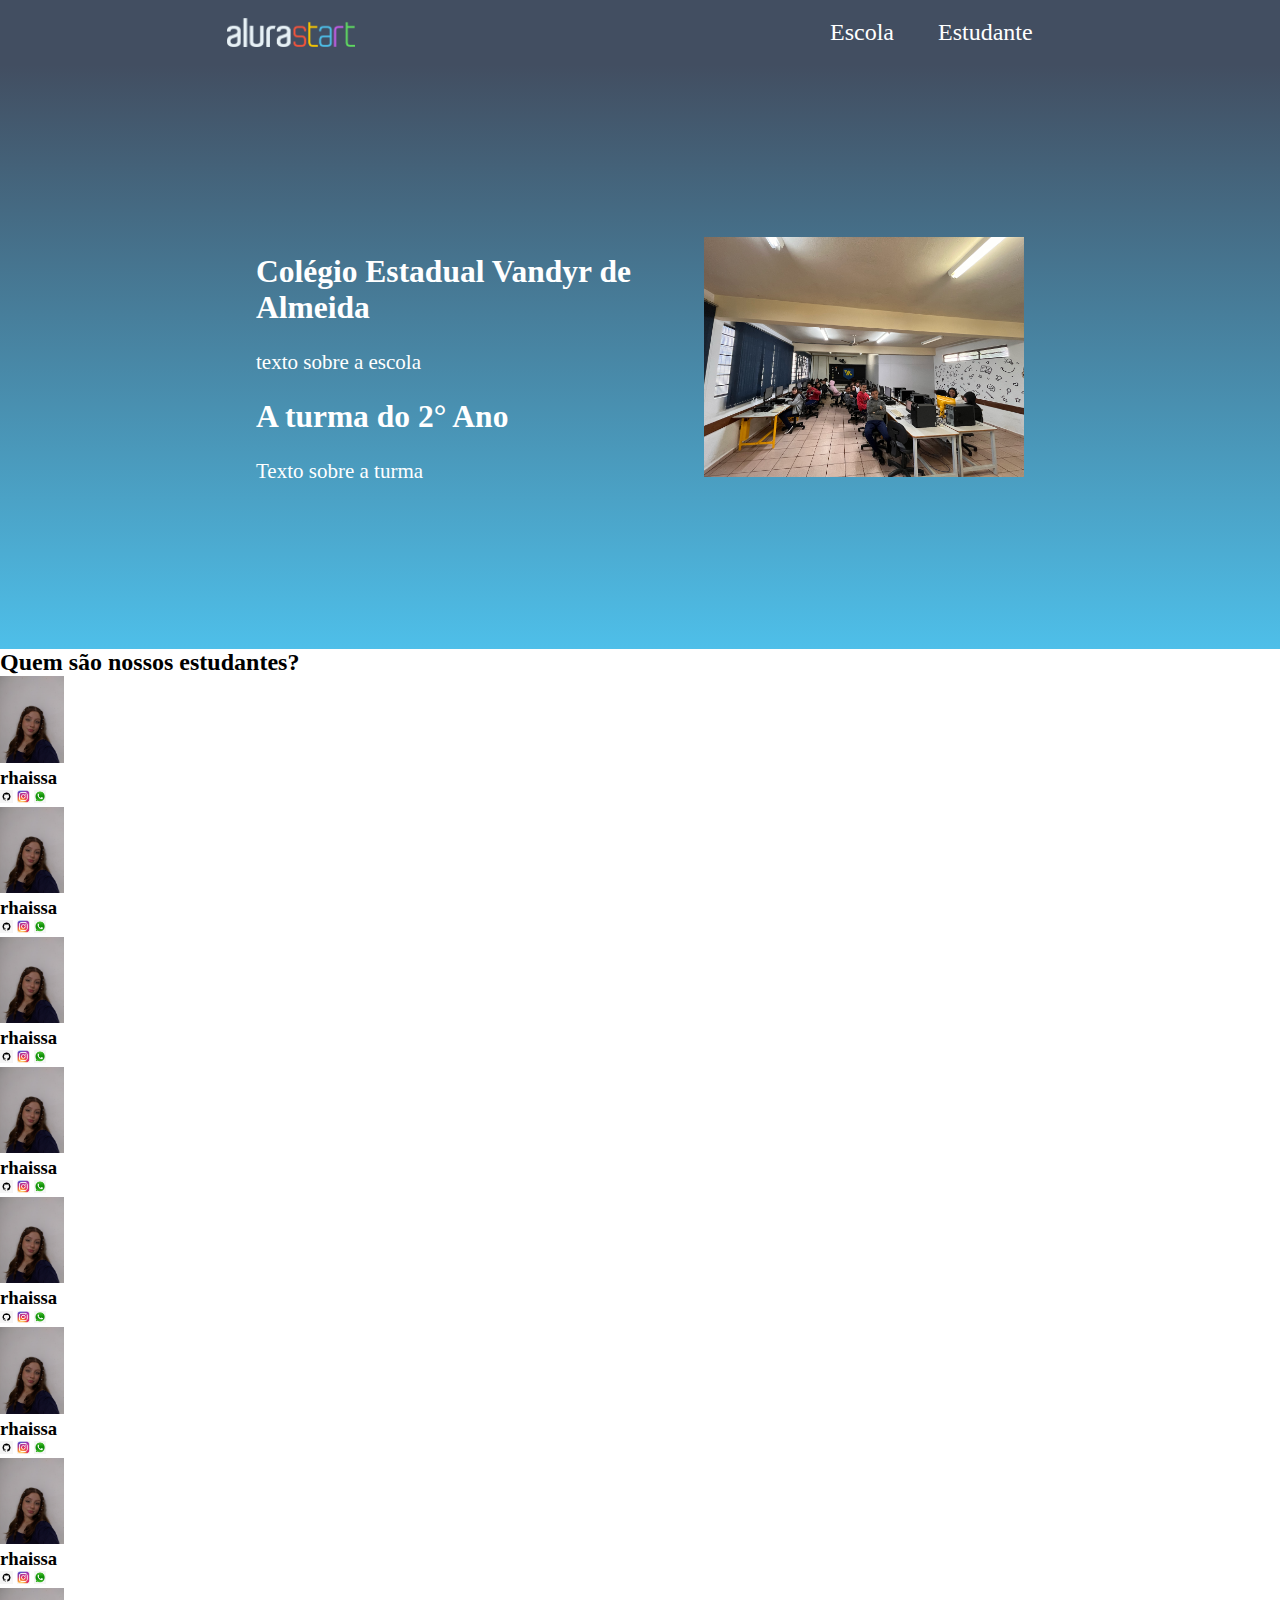
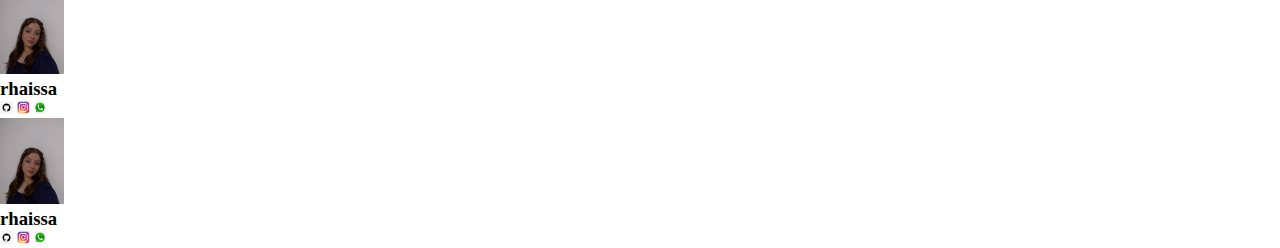
<file: index.html>
<!DOCTYPE html>
<html lang="en">
<head>
    <meta charset="UTF-8">
    <meta http-equiv="X-UA-Compatible" content="IE=edge">
    <meta name="viewport" content="width=device-width, initial-scale=1.0">
    <title>Formadores</title>
    <link rel="stylesheet" href="style.css">
</head>
<body>
    <header class="cabecalho">
        <img class="cabecalho-imagem" src="alurastartlogo1.png" alt="Logo da Alura">
        <ul class="cabecalho-lista">
            <li class="cabecalho-lista-item">Escola</li>
            <li class="cabecalho-lista-item">Estudante</li>
        </ul>  
    </header>
    <section class="escola">
        <div class="escola-div-conteudo">
            <h2 class="escola-titulo">Colégio Estadual Vandyr de Almeida</h2>
            <p class="escola-texto">texto sobre a escola</p>
            <h2 class="escola-titulo">A turma do 2° Ano</h2>
            <p class="escola-texto">Texto sobre a turma</p>  
        </div>
        <img class="escola-imagem" src="provisorio.png" alt="foto da turma">
    </section>
    <section class="Estudante">
     <h2>Quem são nossos estudantes?</h2>
     <div class=”estudante-todos”>
        <span></span>
        <div class=”estudante-div”>
            <img class="estudante-foto" src="rhaissa.jpg" alt="foto da rhaissa">
            <h3>rhaissa</h3>
            <img class="estudante-imagem" src="github.png" alt="logo do github">
            <img class="estudante-imagem" src="instagram.png" alt="logo do instagram">
            <img class="estudante-imagem" src="whatsapp.png" alt="logo do whatsapp">
        </div>
        <div class=”estudante-div”>
            <img class="estudante-foto" src="rhaissa.jpg" alt="foto da rhaissa">
            <h3>rhaissa</h3>
            <img class="estudante-imagem" src="github.png" alt="logo do github">
            <img class="estudante-imagem" src="instagram.png" alt="logo do instagram">
            <img class="estudante-imagem" src="whatsapp.png" alt="logo do whatsapp">
        </div>
        <div class=”estudante-div”>
            <img class="estudante-foto" src="rhaissa.jpg" alt="foto da rhaissa">
            <h3>rhaissa</h3>
            <img class="estudante-imagem" src="github.png" alt="logo do github">
            <img class="estudante-imagem" src="instagram.png" alt="logo do instagram">
            <img class="estudante-imagem" src="whatsapp.png" alt="logo do whatsapp">
        </div>
        <span></span>
        <div class=”estudante-div”>
            <img class="estudante-foto" src="rhaissa.jpg" alt="foto da rhaissa">
            <h3>rhaissa</h3>
            <img class="estudante-imagem" src="github.png" alt="logo do github">
            <img class="estudante-imagem" src="instagram.png" alt="logo do instagram">
            <img class="estudante-imagem" src="whatsapp.png" alt="logo do whatsapp">
        </div>
        <div class=”estudante-div”>
            <img class="estudante-foto" src="rhaissa.jpg" alt="foto da rhaissa">
            <h3>rhaissa</h3>
            <img class="estudante-imagem" src="github.png" alt="logo do github">
            <img class="estudante-imagem" src="instagram.png" alt="logo do instagram">
            <img class="estudante-imagem" src="whatsapp.png" alt="logo do whatsapp">
        </div>
        <div class=”estudante-div”>
            <img class="estudante-foto" src="rhaissa.jpg" alt="foto da rhaissa">
            <h3>rhaissa</h3>
            <img class="estudante-imagem" src="github.png" alt="logo do github">
            <img class="estudante-imagem" src="instagram.png" alt="logo do instagram">
            <img class="estudante-imagem" src="whatsapp.png" alt="logo do whatsapp">
        </div>
        <span></span>
        <div class=”estudante-div”>
            <img class="estudante-foto" src="rhaissa.jpg" alt="foto da rhaissa">
            <h3>rhaissa</h3>
            <img class="estudante-imagem" src="github.png" alt="logo do github">
            <img class="estudante-imagem" src="instagram.png" alt="logo do instagram">
            <img class="estudante-imagem" src="whatsapp.png" alt="logo do whatsapp">
        </div>
        <div class=”estudante-div”>
            <img class="estudante-foto" src="rhaissa.jpg" alt="foto da rhaissa">
            <h3>rhaissa</h3>
            <img class="estudante-imagem" src="github.png" alt="logo do github">
            <img class="estudante-imagem" src="instagram.png" alt="logo do instagram">
            <img class="estudante-imagem" src="whatsapp.png" alt="logo do whatsapp">
        </div>
        <div class=”estudante-div”>
            <img class="estudante-foto" src="rhaissa.jpg" alt="foto da rhaissa">
            <h3>rhaissa</h3>
            <img class="estudante-imagem" src="github.png" alt="logo do github">
            <img class="estudante-imagem" src="instagram.png" alt="logo do instagram">
            <img class="estudante-imagem" src="whatsapp.png" alt="logo do whatsapp">
        </div>
</section>
</body>
</html>
</file>
<file: style.css>
*{
    margin: 0;
    padding: 0;
}
.cabecalho {
    background-color: #424e61;
    color: white ;
    display: flex;
    justify-content: space-around;
    padding: 18px 0;
    align-items: center;
}
.cabecalho-imagem {
    width: 10%;
}
.cabecalho-lista-item {
    display: inline-block;
    margin: 0 20px;
    font-size: 24px;
}
.escola{
    background-image: linear-gradient(#424e61, #4ebfe9);
    color: white;
    font-size: 21px;
    margin: 0;
    padding: 165px 0;
    display: flex;
    justify-content: center;
    align-items: center;
}
.escola-div-conteudo{
    width: 35%;
}
.escola-imagem{
    width: 25%;
}
.escola-titulo{
    padding: 24px 0;
}
    padding: 20px 0;
}
.escola-div-conteudo{
width: 35%;
}
.estudante-foto {
    width:5%;
}
.estudante-imagem {
    width:1%;
}
.estudante-titulo{
    text-align: center;
    padding: 50px 0;
}
.estudante-todos{
    display: grid;
    grid-template-columns: 20% 20% 20% 20%;
}
</file>
